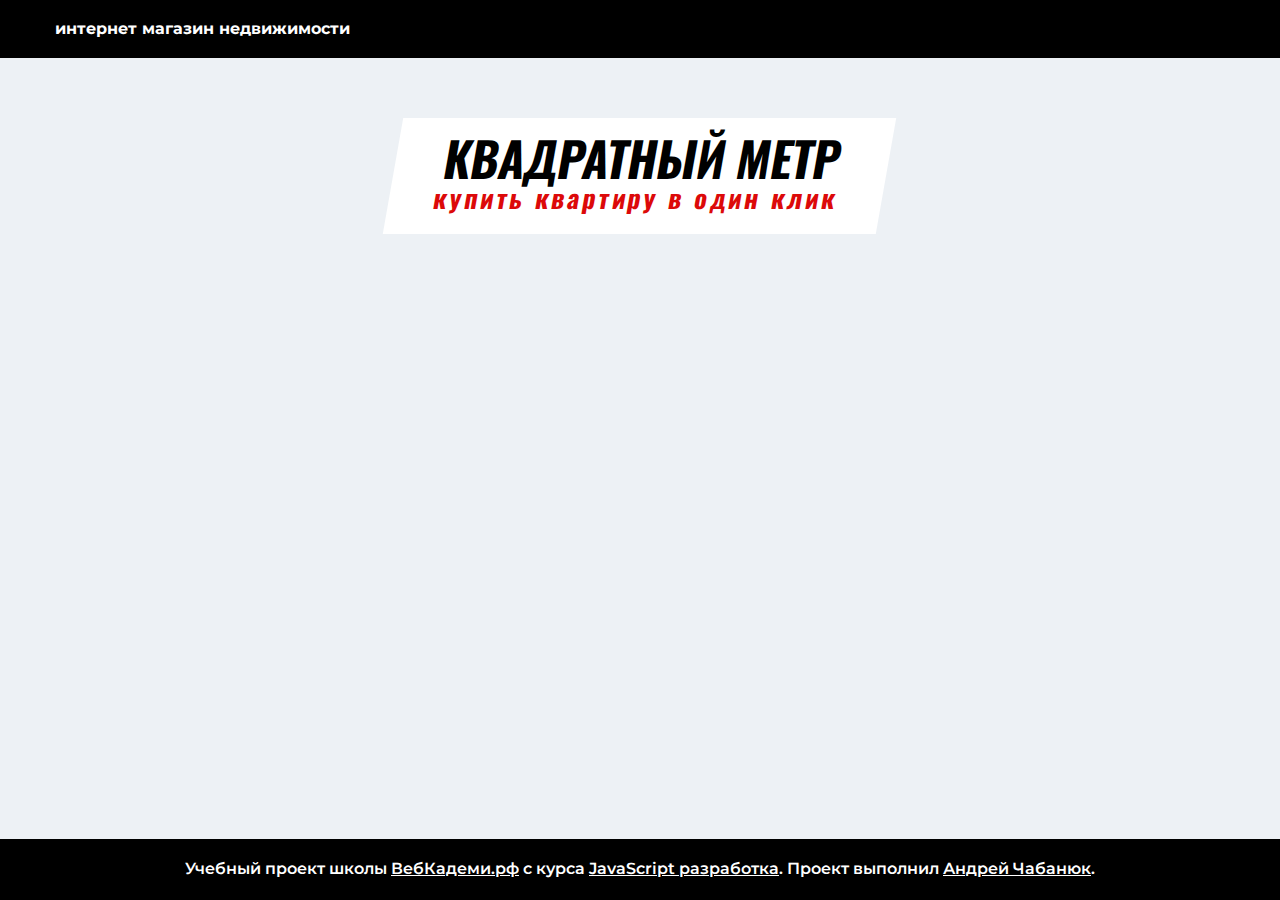
<file: index.html>
<!doctype html><html lang="ru"><head><meta charset="UTF-8"/><title>Главная - магазин "Квадратный метр"</title><link rel="stylesheet" href="./css/bootstrap.min.css"/><link rel="stylesheet" href="./css/main.css"/><link rel="stylesheet" href="https://cdnjs.cloudflare.com/ajax/libs/font-awesome/5.8.2/css/all.min.css"/><link href="https://fonts.googleapis.com/css?family=Montserrat:500,600,700,800|Oswald:700&display=swap&subset=cyrillic-ext" rel="stylesheet"/><style>.preloader-holder {
        width: 100%;
      }
      .card__img img {
        width: 200px;
        height: 160px;
        object-fit: contain;
      }
      .none {
        display: none;
      }
      .object__photo-wrapper img {
        max-width: 100%;
        max-height: 100%;
        object-fit: contain;
      }
      .button-favourite:focus {
        outline: none;
      }
      a.btn-show-favourites:hover {
        text-decoration: none;
      }

      .filter__show[disabled]{
        background-color: #d68d8d;
      }
      .filter__show[disabled]:hover{
        background-color: #d68d8d;
      }</style><script defer="defer" src="js/babelpolyfill.bundle.js"></script><script defer="defer" src="js/index.bundle.js"></script></head><body class="sticky-footer"><div class="content-wrapper"><header class="top-panel"><div class="top-panel__container"><div class="top-panel__title">интернет магазин недвижимости</div><div class="top-panel__favourites"><a href="#/favourites" id="favs-count" class="btn-show-favourites mr-5"></a> <a href="#/bids" id="bids-count" class="btn-show-favourites"></a></div></div></header><div class="logo-wrapper"><a href="index.html" class="logo"><div class="logo__title">КВАДРАТНЫЙ МЕТР</div><div class="logo__subtitle">купить квартиру в один клик</div></a></div><div id="app"></div></div><footer class="footer"><div class="contaier"><p>Учебный проект школы <a href="https://webcademy.ru/">ВебКадеми.рф</a> с курса <a href="https://webcademy.ru/jscourse/">JavaScript разработка</a>. Проект выполнил <a href="#">Андрей Чабанюк</a>.</p></div></footer></body></html>
</file>
<file: css/main.css>
* {
  box-sizing: border-box;
}
html {
  height: 100%;
}
body {
  height: 100%;
  margin: 0;
  padding: 0;
  font-family: 'Montserrat', sans-serif;
  background-color: #edf1f5;
}
.sticky-footer {
  display: flex;
  flex-direction: column;
  justify-content: space-between;
}
.container {
  max-width: 1170px;
}
.heading-1 {
  color: #000000;
  font-size: 28px;
  font-weight: 700;
  line-height: 40px;
  margin: 0;
}
.nav-cards-wrapper {
  max-width: 900px;
  margin: 0 auto;
  display: flex;
  flex-direction: column;
}
.nav-card {
  display: flex;
  justify-content: center;
  align-items: center;
  margin-bottom: 30px;
  padding: 35px 15px;
  border: none;
  box-shadow: 4px 7px 35px rgba(198, 211, 214, 0.3);
  border-radius: 8px;
  background-color: #ffffff;
  transition: transform 0.2s ease, box-shadow 0.2s ease;
}
.nav-card:hover {
  text-decoration: none;
  transform: translateY(-10px);
  box-shadow: 4px 7px 35px #c6d3d6;
}
.top-panel {
  height: 58px;
  background-color: #000000;
  color: #fff;
  font-size: 16px;
  font-weight: 700;
  line-height: 1;
  padding: 0 15px;
}
.top-panel__container {
  max-width: 1170px;
  display: flex;
  justify-content: space-between;
  align-items: center;
  height: 100%;
  margin-left: auto;
  margin-right: auto;
}
.top-panel__phone {
  color: #ffffff;
  text-decoration: none;
}
.top-panel__phone a {
  color: #ffffff;
  text-decoration: none;
}
.top-panel__phone a:hover {
  text-decoration: underline;
}
.btn-show-favourites {
  background-color: transparent;
  border: none;
  color: #fff;
}
.btn-show-favourites i {
  margin-right: 10px;
}
.btn-show-favourites:hover {
  color: #ffdd56;
}
.logo-wrapper {
  padding-top: 60px;
  padding-bottom: 50px;
  text-align: center;
  display: block;
}
.logo {
  display: inline-block;
  margin: 0 auto;
  font-family: 'Oswald', sans-serif;
  transform: skewX(-10deg);
  background-color: #fff;
  padding: 20px 45px 16px;
}
.logo:hover {
  text-decoration: none;
}
.logo__title {
  color: #000000;
  font-size: 48px;
  font-weight: 700;
  line-height: 40px;
}
.logo__subtitle {
  color: #dc0909;
  font-size: 26px;
  font-weight: 700;
  line-height: 40px;
  letter-spacing: 2.86px;
}
.filter {
  display: flex;
  margin-top: 35px;
  margin-bottom: 30px;
  box-shadow: 4px 7px 35px rgba(198, 211, 214, 0.3);
  background-color: #ffffff;
  padding: 30px 40px 44px 40px;
}
.filter__col {
  margin-right: 40px;
}
.filter__col:last-child {
  margin-right: 0px;
}
.filter__label {
  color: #000000;
  font-size: 16px;
  font-weight: 700;
  line-height: 1;
  margin-bottom: 10px;
  display: block;
}
.filter__dropdown {
  width: 200px;
  height: 45px;
  background-color: #e6e6e6;
  padding-left: 10px;
  color: #000000;
  font-size: 16px;
  font-weight: 500;
  line-height: 1;
}
.rooms__wrapper {
  display: flex;
}
.rooms__checkbox {
  -webkit-appearance: none;
  appearance: none;
  width: 0;
  height: 0;
  position: absolute;
  left: -1000px;
  top: -1000px;
}
.rooms__checkbox:checked + .rooms__btn {
  background-color: #e51414;
  color: #fff;
}
.rooms__btn {
  margin-bottom: 0;
  width: 45px;
  height: 45px;
  background-color: #e6e6e6;
  color: #000000;
  font-size: 16px;
  font-weight: 700;
  line-height: 45px;
  margin-right: 10px;
  text-align: center;
  cursor: pointer;
}
.rooms__btn:last-child {
  margin-right: 0px;
}
.rooms__btn:hover {
  opacity: 0.8;
}
.rooms__btn--active {
  background-color: #e51414;
  color: #fff;
}
.range__wrapper {
  display: flex;
  margin-bottom: 0;
}
.range {
  display: flex;
  align-items: center;
  margin-bottom: 0;
}
.range:not(:last-child) {
  margin-right: 14px;
}
.range__label {
  color: #959595;
  font-size: 14px;
  font-weight: 500;
  line-height: 1;
  margin-bottom: 0;
  margin-right: 8px;
}
.range__input {
  margin-right: 5px;
  width: 45px;
  height: 45px;
  border: 1px solid #e6e6e6;
  background-color: #ffffff;
  text-align: center;
  color: #000000;
  font-size: 16px;
  font-weight: 500;
  line-height: 45px;
}
.range__input--price {
  width: 115px;
}
.range__value {
  color: #000000;
  font-size: 14px;
  font-weight: 500;
  line-height: 1;
}
.filter__buttons {
  display: flex;
  justify-content: space-between;
}
.filter__show {
  width: 940px;
  height: 78px;
  border-radius: 8px;
  background-color: #dc0909;
  border: none;
  color: #ffffff;
  font-size: 18px;
  font-weight: 700;
  line-height: 40px;
  transition: 0.1s background-color ease-in;
}
.filter__show:hover {
  background-color: #eb4545;
}
.filter__show:active,
.filter__show:focus {
  outline: none;
  background-color: #c23838;
}
.filter__reset {
  position: relative;
  width: 210px;
  height: 78px;
  padding-right: 24px;
  border: none;
  background-color: transparent;
  color: #b8b8b8;
  font-size: 16px;
  font-weight: 500;
  line-height: 1;
  transition: 0.1s color ease-in;
}
.filter__reset:hover {
  text-decoration: none;
  color: #000;
}
.filter__reset:hover:after {
  opacity: 1;
}
.filter__reset:active,
.filter__reset:focus {
  outline: none;
  transform: translateY(2px);
}
.filter__reset:after {
  position: absolute;
  content: '';
  display: block;
  width: 14px;
  height: 14px;
  right: 10px;
  top: 50%;
  background-image: url('../img/icons/multiply-black.png');
  background-repeat: no-repeat;
  transform: translateY(-50%);
  opacity: 0.2;
  transition: 0.1s opacity ease-in;
}
.card,
a.card {
  display: flex;
  flex-direction: column;
  margin-bottom: 30px;
  border: none;
  box-shadow: 4px 7px 35px rgba(198, 211, 214, 0.3);
  border-radius: 8px;
  background-color: #ffffff;
  transition: transform 0.2s ease, box-shadow 0.2s ease;
}
.card:hover,
a.card:hover {
  text-decoration: none;
  transform: translateY(-10px);
  box-shadow: 4px 7px 35px #c6d3d6;
}
.card__header {
  display: flex;
  justify-content: space-between;
  align-items: center;
  padding: 25px 30px 15px;
}
.card__title {
  color: #1c90e9;
  font-size: 16px;
  font-weight: 700;
  line-height: 1.3;
  text-decoration: none;
}
.card__like {
  cursor: pointer;
  font-size: 24px;
  color: pink;
}
.card__like:hover {
  color: #ff0000;
}
.card__like--active {
  color: #DC0909;
}
.card__like--active:hover {
  opacity: 0.8;
}
.card__img {
  height: 220px;
  display: flex;
  justify-content: center;
  align-items: center;
}
.card__desc {
  display: flex;
  justify-content: space-between;
  padding: 10px 30px 10px;
}
.card__price {
  display: flex;
  flex-direction: column;
}
.card__price-total {
  color: #dc0909;
  font-size: 24px;
  font-weight: 700;
  line-height: 1;
  margin-bottom: 10px;
}
.card__price-per-meter {
  color: #959595;
  font-size: 14px;
  font-weight: 500;
  line-height: 1;
}
.card__params {
  margin-bottom: 15px;
}
.card__footer {
  display: flex;
  justify-content: space-between;
  padding: 20px 30px 20px;
  border-top: 1px solid #e5e5e5;
}
.card__art {
  color: #959595;
  font-size: 14px;
  font-weight: 500;
}
.card__floor {
  color: #959595;
  font-size: 14px;
  font-weight: 500;
}
.pagination {
  display: flex;
  justify-content: center;
  padding: 40px 0;
}
.pagination__link {
  color: #000000;
  font-size: 16px;
  font-weight: 500;
  line-height: 50px;
  height: 50px;
}
.pagination__link:hover {
  color: #DC0909;
  text-decoration: none;
}
.pagination__link:first-child {
  margin-right: 20px;
}
.pagination__link:last-child {
  margin-left: 20px;
}
.pagination__page {
  width: 60px;
  height: 50px;
  text-align: center;
  color: #000000;
  font-size: 20px;
  line-height: 50px;
  font-weight: 500;
}
.pagination__page:hover {
  color: #DC0909;
  text-decoration: none;
}
.pagination__dots {
  height: 50px;
  text-align: center;
  color: #000000;
  font-size: 20px;
  line-height: 50px;
  font-weight: 500;
  margin-right: 20px;
}
.pagination__page--active {
  box-shadow: 4px 7px 35px rgba(198, 211, 214, 0.3);
  border-radius: 6px;
  background-color: #ffffff;
  font-weight: 800;
}
.view-options {
  height: 107px;
  display: flex;
  justify-content: space-between;
  align-items: center;
}
.view-options__label {
  color: #000000;
  font-size: 16px;
  font-weight: 500;
  margin-right: 20px;
}
.view-options__select {
  width: 160px;
  height: 40px;
  color: #dc0909;
  color: #000000;
  font-size: 16px;
  font-weight: 500;
  line-height: 40px;
}
.view-options__radio {
  -webkit-appearance: none;
  appearance: none;
  width: 0;
  height: 0;
  position: absolute;
  left: -1000px;
  top: -1000px;
}
.view-options__radio:checked + .view-options__type-item {
  color: #000000;
}
.view-options__type-item {
  margin-right: 12px;
  color: #CFCFCF;
  font-size: 20px;
  text-decoration: none;
  transition: 0.4s color ease;
  cursor: pointer;
}
.view-options__type-item:hover {
  color: #696969;
  text-decoration: none;
}
.view-options__type-item:last-child {
  margin-right: 0;
}
.panels-filter {
  display: flex;
  justify-content: space-between;
  padding-left: 20px;
  padding-right: 20px;
  color: #959595;
  font-weight: 500;
}
.panels-filter__element {
  flex-shrink: 0;
  padding: 10px 0;
  text-align: center;
  margin-right: 15px;
}
.panels-filter__element:last-child {
  margin-right: 0;
}
.panels-filter__name {
  display: inline-block;
  position: relative;
  padding-right: 20px;
  font-size: 12px;
  line-height: 1;
}
.panels-filter__name::after {
  content: '';
  display: block;
  position: absolute;
  top: 50%;
  right: 0;
  transform: translateY(-50%);
  width: 10px;
  height: 5px;
  background-image: url('../img/icons/down-arrow.png');
  background-repeat: no-repeat;
  background-position: center;
  background-size: cover;
}
.panels-filter__name:hover {
  cursor: pointer;
  opacity: 0.8;
  color: #dc0909;
}
.panels-filter__name.no-filter::after {
  display: none;
}
.panels-filter__name.no-filter:hover {
  color: #959595;
  cursor: default;
  opacity: 1;
}
.panel,
a.panel {
  display: flex;
  justify-content: space-between;
  align-items: center;
  height: 73px;
  padding-left: 20px;
  padding-right: 20px;
  margin-bottom: 10px;
  box-shadow: 4px 7px 35px rgba(198, 211, 214, 0.3);
  border-radius: 8px;
  background-color: #ffffff;
  text-align: center;
  color: #000000;
  font-size: 14px;
  font-weight: 500;
  line-height: 1;
  transition: transform 0.2s ease, box-shadow 0.2s ease;
}
.panel:hover,
a.panel:hover {
  cursor: pointer;
  text-decoration: none;
  transform: translateY(-3px);
  box-shadow: 4px 7px 35px #c6d3d6;
}
.panel.panel--no-hover:hover,
a.panel.panel--no-hover:hover {
  cursor: default;
  transform: none;
  box-shadow: 4px 7px 35px rgba(198, 211, 214, 0.3);
}
.panel__artikul {
  width: 120px;
}
.panel__name {
  width: 160px;
}
.panel__block {
  width: 70px;
}
.panel__floor {
  width: 70px;
}
.panel__rooms {
  width: 70px;
}
.panel__sq {
  width: 80px;
}
.panel__price-per-m {
  width: 100px;
}
.panel__price {
  color: #dc0909;
  width: 100px;
}
.panel__seller {
  width: 120px;
}
.panel__favourite {
  width: 100px;
}
.panel__favourite-btn {
  border: none;
  background-color: transparent;
  color: #ececec;
  font-size: 24px;
}
.panel__favourite-btn:hover {
  color: #dc0909;
}
.panel__favourite-btn--active {
  color: #dc0909;
}
.panel__favourite-btn--active:hover {
  color: #ff0000;
  opacity: 0.8;
}
.panel__bidname {
  padding-left: 20px;
  width: 400px;
  text-align: left;
}
.panel__bidphone {
  margin-right: auto;
}
.object {
  margin-top: 30px;
  margin-bottom: 90px;
  height: auto;
  box-shadow: 4px 7px 35px rgba(198, 211, 214, 0.3);
  background-color: #ffffff;
  display: flex;
}
.object__photo {
  position: relative;
  width: 800px;
  border-right: 1px solid #e5e5e5;
}
.object__photo-wrapper {
  position: absolute;
  width: 100%;
  height: 100%;
  display: flex;
  justify-content: center;
  align-items: center;
  padding: 80px 0 120px;
}
.object__photo-next {
  position: absolute;
  right: 50px;
  top: 50%;
  transform: translateY(-50%);
  width: 47px;
  height: 72px;
}
.object__photo-next:hover {
  opacity: 0.8;
  cursor: pointer;
}
.object__photo-prev {
  left: 50px;
  top: 50%;
  position: absolute;
  transform: translateY(-50%);
  width: 47px;
  height: 72px;
}
.object__photo-prev:hover {
  opacity: 0.8;
  cursor: pointer;
}
.object__photo-slider-nav {
  position: absolute;
  bottom: 80px;
  transform: translate(-50%, -100%);
  left: 50%;
}
.object__desc {
  width: 370px;
  padding: 40px 30px;
}
.object__desc-sector {
  color: #1c90e9;
  margin-bottom: 15px;
}
.object__desc-name {
  padding-bottom: 30px;
  margin-bottom: 30px;
  border-bottom: 1px solid #e5e5e5;
  display: flex;
  flex-direction: column;
  align-items: flex-start;
}
.object__desc-title {
  color: #000000;
  font-size: 24px;
  font-weight: 500;
  line-height: 1.5;
  margin-bottom: 5px;
}
.object__desc-art {
  color: #959595;
  font-size: 14px;
  font-weight: 500;
  margin-bottom: 20px;
}
.object__desc-details {
  padding-bottom: 20px;
  margin-bottom: 30px;
  border-bottom: 1px solid #e5e5e5;
}
.details {
  display: flex;
  flex-direction: column;
}
.details__row {
  display: flex;
  justify-content: space-between;
  align-items: flex-end;
  padding-bottom: 35px;
}
.details__name {
  color: #959595;
  font-size: 14px;
  font-weight: 500;
  line-height: 1;
}
.details__value {
  color: #000000;
  font-size: 16px;
  font-weight: 500;
  line-height: 1;
}
.details__value--price {
  font-size: 24px;
  font-weight: 600;
  color: #dc0909;
}
.slider-nav {
  display: flex;
  justify-content: center;
}
.slider-nav__dot {
  width: 12px;
  height: 12px;
  background-color: #e5e5e5;
  margin-right: 18px;
  border-radius: 50%;
}
.slider-nav__dot:last-child {
  margin-right: 0;
}
.slider-nav__dot--active {
  width: 12px;
  height: 12px;
  background-color: #e51414;
}
.slider-nav__dot:hover {
  cursor: pointer;
  opacity: 0.8;
}
.params {
  display: flex;
}
.params__item {
  display: flex;
  flex-direction: column;
}
.params__item:not(:last-child) {
  margin-right: 24px;
}
.params__definition {
  color: #959595;
  font-size: 12px;
  font-weight: 500;
  line-height: 1;
  margin-bottom: 15px;
}
.params__value {
  color: #000000;
  font-size: 24px;
  font-weight: 700;
  line-height: 1;
}
.heading-slider {
  color: #000000;
  font-size: 36px;
  font-weight: 700;
  line-height: 1.3;
}
.slider {
  position: relative;
  margin: 30px auto 80px;
  max-width: 1920px;
}
.slider__photo-wrapper img {
  width: 100%;
  height: 100%;
  object-fit: cover;
}
.slider__control {
  position: absolute;
  top: 50%;
  transform: translateY(-50%);
  width: 100px;
  height: 140px;
  background-color: #FFF;
  opacity: 1;
}
.slider__control:hover {
  opacity: 0.8;
  cursor: pointer;
}
.slider__control--prev {
  left: 0;
  padding: 34px 30px 34px 24px;
}
.slider__control--next {
  right: 0;
  padding: 34px 24px 34px 30px;
}
.slider__control--disabled {
  opacity: 0.5;
}
.slider__control--disabled:hover {
  opacity: 0.5;
  cursor: default;
}
.slider__control--disabled img {
  opacity: 0.1;
}
.button-favourite {
  display: flex;
  align-items: center;
  justify-content: center;
  width: auto;
  height: 46px;
  padding-left: 20px;
  padding-right: 20px;
  border-radius: 23px;
  border: 3px solid #e5e5e5;
  background-color: #ffffff;
  text-align: center;
  color: #959595;
  font-size: 14px;
  font-weight: 500;
  line-height: 1;
  transition: all 0.2s ease-in;
}
.button-favourite i {
  color: #ececec;
  font-size: 24px;
  margin-right: 10px;
  transition: all 0.2s ease-in;
}
.button-favourite:hover {
  opacity: 0.8;
  cursor: pointer;
  border-color: #e51414;
  color: #e51414;
}
.button-favourite:hover i {
  color: #e51414;
}
.button-favourite--active {
  border-color: #ff9898;
  background-color: #dc0909;
  color: #fff;
}
.button-favourite--active i {
  color: #fff;
}
.button-favourite--active:hover {
  opacity: 0.8;
  cursor: pointer;
  color: #fff;
}
.button-favourite--active:hover i {
  color: #fff;
}
.button-order {
  display: block;
  height: 68px;
  padding: 0;
  width: 100%;
  border: none;
  border-radius: 32px;
  background-color: #e51414;
  margin-bottom: 10px;
  text-align: center;
  color: #ffffff;
  font-size: 22px;
  font-weight: 700;
  line-height: 1;
  transition: all 0.2s ease-in;
}
.button-order:hover {
  opacity: 0.8;
  cursor: pointer;
  background-color: #ff0000;
}

.button-order:active,
.button-order:focus {
  outline: none;
  opacity: 1;
  cursor: pointer;
  background-color: #971111;
}
.button-preview {
  display: block;
  height: 68px;
  width: 100%;
  border-radius: 32px;
  border: 3px solid #e5e5e5;
  background-color: #ffffff;
  padding: 0;
  text-align: center;
  color: #000000;
  font-size: 18px;
  font-weight: 700;
  line-height: 1;
}
.button-preview:hover {
  opacity: 0.8;
  cursor: pointer;
  background-color: #e7e7e7;
}
.back-to-results {
  display: inline-block;
  width: 100%;
  height: 78px;
  box-shadow: 4px 7px 35px rgba(198, 211, 214, 0.3);
  border-radius: 8px;
  background-color: #ffffff;
  text-align: center;
  padding-top: 27px;
  color: #000000;
  font-size: 18px;
  font-weight: 700;
  line-height: 1;
}
.back-to-results:hover {
  opacity: 0.8;
  text-decoration: none;
}
.footer {
  margin-top: 80px;
  background-color: #000000;
  padding: 20px 0;
  text-align: center;
  color: #ffffff;
  font-size: 16px;
  font-weight: 600;
  line-height: 1.3;
}
.footer p {
  margin-top: 0;
  margin-bottom: 0;
}
.footer a {
  text-decoration: underline;
  color: #FFF;
}
.modal-wrapper {
  position: fixed;
  top: 0;
  left: 0;
  right: 0;
  bottom: 0;
  background-color: rgba(70, 131, 180, 0.5);
}
.modal {
  position: absolute;
  top: 50%;
  left: 50%;
  transform: translate(-50%, -50%);
  display: block;
  width: 600px;
  height: auto;
  background-color: #fff;
}
.modal__header {
  padding: 15px 20px 15px;
}
.modal__title {
  font-size: 28px;
  font-weight: 700;
  margin-bottom: 5px;
}
.modal__details {
  font-size: 22px;
}
.modal__details-art {
  color: #959595;
  font-size: 14px;
  font-weight: 500;
}
.modal__form-content {
  padding: 15px 20px;
}
.formgroup {
  margin-bottom: 25px;
}
.formgroup--checkbox {
  display: flex;
  justify-content: flex-start;
  align-items: flex-start;
}
.formgroup--checkbox input {
  margin-top: 7px;
  margin-right: 15px;
}
.modal__form-input-label {
  display: block;
}
.modal__form-input {
  display: block;
  padding: 10px 15px;
  width: 100%;
  border: 1px solid #a7a7a7;
}
.modal__submit {
  width: 100%;
  height: 65px;
  border: none;
  background-color: #dc0909;
  color: #fff;
  font-size: 22px;
  font-weight: 700;
  line-height: 1;
  text-align: center;
  cursor: pointer;
  transition: 0.1s background-color ease-in;
}
.modal__submit:hover {
  background-color: #f05858;
}
.modal__submit:active {
  background-color: #a02424;
}
.modal__close {
  position: absolute;
  right: 0;
  top: 0;
  display: block;
  padding: 5px 15px;
  border: none;
  background-color: #3b3b3b;
  color: #fff;
  font-size: 18px;
  transition: 0.1s background-color ease-in;
}
.modal__close:hover {
  background-color: #181818;
}
.modal__close:active {
  background-color: #000000;
}
.policy-text {
  font-size: 12px;
}
.preloader-holder {
  height: 400px;
  display: flex;
  justify-content: center;
  align-content: center;
}
.sk-rotating-plane {
  width: 4em;
  height: 4em;
  margin: auto;
  background-color: #bd3939;
  -webkit-animation: sk-rotating-plane 1.2s infinite ease-in-out;
  animation: sk-rotating-plane 1.2s infinite ease-in-out;
}
@-webkit-keyframes sk-rotating-plane {
  0% {
    -webkit-transform: perspective(120px) rotateX(0deg) rotateY(0deg);
    transform: perspective(120px) rotateX(0deg) rotateY(0deg);
  }
  50% {
    -webkit-transform: perspective(120px) rotateX(-180.1deg) rotateY(0deg);
    transform: perspective(120px) rotateX(-180.1deg) rotateY(0deg);
  }
  100% {
    -webkit-transform: perspective(120px) rotateX(-180deg) rotateY(-179.9deg);
    transform: perspective(120px) rotateX(-180deg) rotateY(-179.9deg);
  }
}
@keyframes sk-rotating-plane {
  0% {
    -webkit-transform: perspective(120px) rotateX(0deg) rotateY(0deg);
    transform: perspective(120px) rotateX(0deg) rotateY(0deg);
  }
  50% {
    -webkit-transform: perspective(120px) rotateX(-180.1deg) rotateY(0deg);
    transform: perspective(120px) rotateX(-180.1deg) rotateY(0deg);
  }
  100% {
    -webkit-transform: perspective(120px) rotateX(-180deg) rotateY(-179.9deg);
    transform: perspective(120px) rotateX(-180deg) rotateY(-179.9deg);
  }
}
.sk-double-bounce {
  width: 4em;
  height: 4em;
  position: relative;
  margin: auto;
}
.sk-double-bounce .sk-child {
  width: 100%;
  height: 100%;
  border-radius: 50%;
  background-color: #bd3939;
  opacity: 0.6;
  position: absolute;
  top: 0;
  left: 0;
  -webkit-animation: sk-double-bounce 2s infinite ease-in-out;
  animation: sk-double-bounce 2s infinite ease-in-out;
}
.sk-double-bounce .sk-double-bounce-2 {
  -webkit-animation-delay: -1s;
  animation-delay: -1s;
}
@-webkit-keyframes sk-double-bounce {
  0%,
  100% {
    -webkit-transform: scale(0);
    transform: scale(0);
  }
  50% {
    -webkit-transform: scale(1);
    transform: scale(1);
  }
}
@keyframes sk-double-bounce {
  0%,
  100% {
    -webkit-transform: scale(0);
    transform: scale(0);
  }
  50% {
    -webkit-transform: scale(1);
    transform: scale(1);
  }
}
.sk-wave {
  width: 6em;
  height: 4em;
  margin: auto;
  text-align: center;
  font-size: 1em;
}
.sk-wave .sk-rect {
  background-color: #bd3939;
  height: 100%;
  width: .5em;
  display: inline-block;
  -webkit-animation: sk-wave-stretch-delay 1.2s infinite ease-in-out;
  animation: sk-wave-stretch-delay 1.2s infinite ease-in-out;
}
.sk-wave .sk-rect-1 {
  -webkit-animation-delay: -1.2s;
  animation-delay: -1.2s;
}
.sk-wave .sk-rect-2 {
  -webkit-animation-delay: -1.1s;
  animation-delay: -1.1s;
}
.sk-wave .sk-rect-3 {
  -webkit-animation-delay: -1s;
  animation-delay: -1s;
}
.sk-wave .sk-rect-4 {
  -webkit-animation-delay: -0.9s;
  animation-delay: -0.9s;
}
.sk-wave .sk-rect-5 {
  -webkit-animation-delay: -0.8s;
  animation-delay: -0.8s;
}
@-webkit-keyframes sk-wave-stretch-delay {
  0%,
  40%,
  100% {
    -webkit-transform: scaleY(0.4);
    transform: scaleY(0.4);
  }
  20% {
    -webkit-transform: scaleY(1);
    transform: scaleY(1);
  }
}
@keyframes sk-wave-stretch-delay {
  0%,
  40%,
  100% {
    -webkit-transform: scaleY(0.4);
    transform: scaleY(0.4);
  }
  20% {
    -webkit-transform: scaleY(1);
    transform: scaleY(1);
  }
}
.sk-wandering-cubes {
  width: 4em;
  height: 4em;
  position: relative;
  margin: auto;
}
.sk-wandering-cubes .sk-cube {
  background-color: #bd3939;
  width: 1em;
  height: 1em;
  position: absolute;
  top: 0;
  left: 0;
  -webkit-animation: sk-wandering-cubes 1.8s ease-in-out -1.8s infinite both;
  animation: sk-wandering-cubes 1.8s ease-in-out -1.8s infinite both;
}
.sk-wandering-cubes .sk-cube-2 {
  -webkit-animation-delay: -0.9s;
  animation-delay: -0.9s;
}
@-webkit-keyframes sk-wandering-cubes {
  0% {
    -webkit-transform: rotate(0deg);
    transform: rotate(0deg);
  }
  25% {
    -webkit-transform: translateX(2em) rotate(-90deg) scale(0.5);
    transform: translateX(2em) rotate(-90deg) scale(0.5);
  }
  50% {
    /* Hack to make FF rotate in the right direction */
    -webkit-transform: translateX(2em) translateY(2em) rotate(-179deg);
    transform: translateX(2em) translateY(2em) rotate(-179deg);
  }
  50.1% {
    -webkit-transform: translateX(2em) translateY(2em) rotate(-180deg);
    transform: translateX(2em) translateY(2em) rotate(-180deg);
  }
  75% {
    -webkit-transform: translateX(0) translateY(2em) rotate(-270deg) scale(0.5);
    transform: translateX(0) translateY(2em) rotate(-270deg) scale(0.5);
  }
  100% {
    -webkit-transform: rotate(-360deg);
    transform: rotate(-360deg);
  }
}
@keyframes sk-wandering-cubes {
  0% {
    -webkit-transform: rotate(0deg);
    transform: rotate(0deg);
  }
  25% {
    -webkit-transform: translateX(2em) rotate(-90deg) scale(0.5);
    transform: translateX(2em) rotate(-90deg) scale(0.5);
  }
  50% {
    /* Hack to make FF rotate in the right direction */
    -webkit-transform: translateX(2em) translateY(2em) rotate(-179deg);
    transform: translateX(2em) translateY(2em) rotate(-179deg);
  }
  50.1% {
    -webkit-transform: translateX(2em) translateY(2em) rotate(-180deg);
    transform: translateX(2em) translateY(2em) rotate(-180deg);
  }
  75% {
    -webkit-transform: translateX(0) translateY(2em) rotate(-270deg) scale(0.5);
    transform: translateX(0) translateY(2em) rotate(-270deg) scale(0.5);
  }
  100% {
    -webkit-transform: rotate(-360deg);
    transform: rotate(-360deg);
  }
}
.sk-spinner-pulse {
  width: 4em;
  height: 4em;
  margin: auto;
  background-color: #bd3939;
  border-radius: 100%;
  -webkit-animation: sk-spinner-pulse 1s infinite ease-in-out;
  animation: sk-spinner-pulse 1s infinite ease-in-out;
}
@-webkit-keyframes sk-spinner-pulse {
  0% {
    -webkit-transform: scale(0);
    transform: scale(0);
  }
  100% {
    -webkit-transform: scale(1);
    transform: scale(1);
    opacity: 0;
  }
}
@keyframes sk-spinner-pulse {
  0% {
    -webkit-transform: scale(0);
    transform: scale(0);
  }
  100% {
    -webkit-transform: scale(1);
    transform: scale(1);
    opacity: 0;
  }
}
.sk-chasing-dots {
  width: 4em;
  height: 4em;
  position: relative;
  margin: auto;
  text-align: center;
  -webkit-animation: sk-chasing-dots-rotate 2s infinite linear;
  animation: sk-chasing-dots-rotate 2s infinite linear;
}
.sk-chasing-dots .sk-child {
  width: 2em;
  height: 2em;
  display: inline-block;
  position: absolute;
  top: 0;
  background-color: #bd3939;
  border-radius: 100%;
  -webkit-animation: sk-chasing-dots-bounce 2s infinite ease-in-out;
  animation: sk-chasing-dots-bounce 2s infinite ease-in-out;
}
.sk-chasing-dots .sk-dot-2 {
  top: auto;
  bottom: 0;
  -webkit-animation-delay: -1s;
  animation-delay: -1s;
}
@-webkit-keyframes sk-chasing-dots-rotate {
  100% {
    -webkit-transform: rotate(360deg);
    transform: rotate(360deg);
  }
}
@keyframes sk-chasing-dots-rotate {
  100% {
    -webkit-transform: rotate(360deg);
    transform: rotate(360deg);
  }
}
@-webkit-keyframes sk-chasing-dots-bounce {
  0%,
  100% {
    -webkit-transform: scale(0);
    transform: scale(0);
  }
  50% {
    -webkit-transform: scale(1);
    transform: scale(1);
  }
}
@keyframes sk-chasing-dots-bounce {
  0%,
  100% {
    -webkit-transform: scale(0);
    transform: scale(0);
  }
  50% {
    -webkit-transform: scale(1);
    transform: scale(1);
  }
}
.sk-three-bounce {
  width: 8em;
  margin: auto;
  text-align: center;
}
.sk-three-bounce .sk-child {
  width: 2em;
  height: 2em;
  background-color: #bd3939;
  border-radius: 100%;
  display: inline-block;
  -webkit-animation: sk-three-bounce 1.4s ease-in-out 0s infinite both;
  animation: sk-three-bounce 1.4s ease-in-out 0s infinite both;
}
.sk-three-bounce .sk-bounce-1 {
  -webkit-animation-delay: -0.32s;
  animation-delay: -0.32s;
}
.sk-three-bounce .sk-bounce-2 {
  -webkit-animation-delay: -0.16s;
  animation-delay: -0.16s;
}
@-webkit-keyframes sk-three-bounce {
  0%,
  80%,
  100% {
    -webkit-transform: scale(0);
    transform: scale(0);
  }
  40% {
    -webkit-transform: scale(1);
    transform: scale(1);
  }
}
@keyframes sk-three-bounce {
  0%,
  80%,
  100% {
    -webkit-transform: scale(0);
    transform: scale(0);
  }
  40% {
    -webkit-transform: scale(1);
    transform: scale(1);
  }
}
.sk-circle-bounce {
  width: 4em;
  height: 4em;
  position: relative;
  margin: auto;
}
.sk-circle-bounce .sk-child {
  width: 100%;
  height: 100%;
  position: absolute;
  left: 0;
  top: 0;
}
.sk-circle-bounce .sk-child:before {
  content: '';
  display: block;
  margin: 0 auto;
  width: 15%;
  height: 15%;
  background-color: #bd3939;
  border-radius: 100%;
  -webkit-animation: sk-circle-bounce-delay 1.2s infinite ease-in-out both;
  animation: sk-circle-bounce-delay 1.2s infinite ease-in-out both;
}
.sk-circle-bounce .sk-circle-2 {
  -webkit-transform: rotate(30deg);
  transform: rotate(30deg);
}
.sk-circle-bounce .sk-circle-3 {
  -webkit-transform: rotate(60deg);
  transform: rotate(60deg);
}
.sk-circle-bounce .sk-circle-4 {
  -webkit-transform: rotate(90deg);
  transform: rotate(90deg);
}
.sk-circle-bounce .sk-circle-5 {
  -webkit-transform: rotate(120deg);
  transform: rotate(120deg);
}
.sk-circle-bounce .sk-circle-6 {
  -webkit-transform: rotate(150deg);
  transform: rotate(150deg);
}
.sk-circle-bounce .sk-circle-7 {
  -webkit-transform: rotate(180deg);
  transform: rotate(180deg);
}
.sk-circle-bounce .sk-circle-8 {
  -webkit-transform: rotate(210deg);
  transform: rotate(210deg);
}
.sk-circle-bounce .sk-circle-9 {
  -webkit-transform: rotate(240deg);
  transform: rotate(240deg);
}
.sk-circle-bounce .sk-circle-10 {
  -webkit-transform: rotate(270deg);
  transform: rotate(270deg);
}
.sk-circle-bounce .sk-circle-11 {
  -webkit-transform: rotate(300deg);
  transform: rotate(300deg);
}
.sk-circle-bounce .sk-circle-12 {
  -webkit-transform: rotate(330deg);
  transform: rotate(330deg);
}
.sk-circle-bounce .sk-circle-2:before {
  -webkit-animation-delay: -1.1s;
  animation-delay: -1.1s;
}
.sk-circle-bounce .sk-circle-3:before {
  -webkit-animation-delay: -1s;
  animation-delay: -1s;
}
.sk-circle-bounce .sk-circle-4:before {
  -webkit-animation-delay: -0.9s;
  animation-delay: -0.9s;
}
.sk-circle-bounce .sk-circle-5:before {
  -webkit-animation-delay: -0.8s;
  animation-delay: -0.8s;
}
.sk-circle-bounce .sk-circle-6:before {
  -webkit-animation-delay: -0.7s;
  animation-delay: -0.7s;
}
.sk-circle-bounce .sk-circle-7:before {
  -webkit-animation-delay: -0.6s;
  animation-delay: -0.6s;
}
.sk-circle-bounce .sk-circle-8:before {
  -webkit-animation-delay: -0.5s;
  animation-delay: -0.5s;
}
.sk-circle-bounce .sk-circle-9:before {
  -webkit-animation-delay: -0.4s;
  animation-delay: -0.4s;
}
.sk-circle-bounce .sk-circle-10:before {
  -webkit-animation-delay: -0.3s;
  animation-delay: -0.3s;
}
.sk-circle-bounce .sk-circle-11:before {
  -webkit-animation-delay: -0.2s;
  animation-delay: -0.2s;
}
.sk-circle-bounce .sk-circle-12:before {
  -webkit-animation-delay: -0.1s;
  animation-delay: -0.1s;
}
@-webkit-keyframes sk-circle-bounce-delay {
  0%,
  80%,
  100% {
    -webkit-transform: scale(0);
    transform: scale(0);
  }
  40% {
    -webkit-transform: scale(1);
    transform: scale(1);
  }
}
@keyframes sk-circle-bounce-delay {
  0%,
  80%,
  100% {
    -webkit-transform: scale(0);
    transform: scale(0);
  }
  40% {
    -webkit-transform: scale(1);
    transform: scale(1);
  }
}
.sk-cube-grid {
  width: 4em;
  height: 4em;
  margin: auto;
  /*
   * Spinner positions
   * 1 2 3
   * 4 5 6
   * 7 8 9
   */
}
.sk-cube-grid .sk-cube {
  width: 33%;
  height: 33%;
  background-color: #bd3939;
  float: left;
  -webkit-animation: sk-cube-grid-scale-delay 1.3s infinite ease-in-out;
  animation: sk-cube-grid-scale-delay 1.3s infinite ease-in-out;
}
.sk-cube-grid .sk-cube-1 {
  -webkit-animation-delay: 0.2s;
  animation-delay: 0.2s;
}
.sk-cube-grid .sk-cube-2 {
  -webkit-animation-delay: 0.3s;
  animation-delay: 0.3s;
}
.sk-cube-grid .sk-cube-3 {
  -webkit-animation-delay: 0.4s;
  animation-delay: 0.4s;
}
.sk-cube-grid .sk-cube-4 {
  -webkit-animation-delay: 0.1s;
  animation-delay: 0.1s;
}
.sk-cube-grid .sk-cube-5 {
  -webkit-animation-delay: 0.2s;
  animation-delay: 0.2s;
}
.sk-cube-grid .sk-cube-6 {
  -webkit-animation-delay: 0.3s;
  animation-delay: 0.3s;
}
.sk-cube-grid .sk-cube-7 {
  -webkit-animation-delay: 0s;
  animation-delay: 0s;
}
.sk-cube-grid .sk-cube-8 {
  -webkit-animation-delay: 0.1s;
  animation-delay: 0.1s;
}
.sk-cube-grid .sk-cube-9 {
  -webkit-animation-delay: 0.2s;
  animation-delay: 0.2s;
}
@-webkit-keyframes sk-cube-grid-scale-delay {
  0%,
  70%,
  100% {
    -webkit-transform: scale3D(1, 1, 1);
    transform: scale3D(1, 1, 1);
  }
  35% {
    -webkit-transform: scale3D(0, 0, 1);
    transform: scale3D(0, 0, 1);
  }
}
@keyframes sk-cube-grid-scale-delay {
  0%,
  70%,
  100% {
    -webkit-transform: scale3D(1, 1, 1);
    transform: scale3D(1, 1, 1);
  }
  35% {
    -webkit-transform: scale3D(0, 0, 1);
    transform: scale3D(0, 0, 1);
  }
}
.sk-fading-circle {
  width: 4em;
  height: 4em;
  position: relative;
  margin: auto;
}
.sk-fading-circle .sk-circle {
  width: 100%;
  height: 100%;
  position: absolute;
  left: 0;
  top: 0;
}
.sk-fading-circle .sk-circle:before {
  content: '';
  display: block;
  margin: 0 auto;
  width: 15%;
  height: 15%;
  background-color: #bd3939;
  border-radius: 100%;
  -webkit-animation: sk-fading-circle-delay 1.2s infinite ease-in-out both;
  animation: sk-fading-circle-delay 1.2s infinite ease-in-out both;
}
.sk-fading-circle .sk-circle-2 {
  -webkit-transform: rotate(30deg);
  transform: rotate(30deg);
}
.sk-fading-circle .sk-circle-3 {
  -webkit-transform: rotate(60deg);
  transform: rotate(60deg);
}
.sk-fading-circle .sk-circle-4 {
  -webkit-transform: rotate(90deg);
  transform: rotate(90deg);
}
.sk-fading-circle .sk-circle-5 {
  -webkit-transform: rotate(120deg);
  transform: rotate(120deg);
}
.sk-fading-circle .sk-circle-6 {
  -webkit-transform: rotate(150deg);
  transform: rotate(150deg);
}
.sk-fading-circle .sk-circle-7 {
  -webkit-transform: rotate(180deg);
  transform: rotate(180deg);
}
.sk-fading-circle .sk-circle-8 {
  -webkit-transform: rotate(210deg);
  transform: rotate(210deg);
}
.sk-fading-circle .sk-circle-9 {
  -webkit-transform: rotate(240deg);
  transform: rotate(240deg);
}
.sk-fading-circle .sk-circle-10 {
  -webkit-transform: rotate(270deg);
  transform: rotate(270deg);
}
.sk-fading-circle .sk-circle-11 {
  -webkit-transform: rotate(300deg);
  transform: rotate(300deg);
}
.sk-fading-circle .sk-circle-12 {
  -webkit-transform: rotate(330deg);
  transform: rotate(330deg);
}
.sk-fading-circle .sk-circle-2:before {
  -webkit-animation-delay: -1.1s;
  animation-delay: -1.1s;
}
.sk-fading-circle .sk-circle-3:before {
  -webkit-animation-delay: -1s;
  animation-delay: -1s;
}
.sk-fading-circle .sk-circle-4:before {
  -webkit-animation-delay: -0.9s;
  animation-delay: -0.9s;
}
.sk-fading-circle .sk-circle-5:before {
  -webkit-animation-delay: -0.8s;
  animation-delay: -0.8s;
}
.sk-fading-circle .sk-circle-6:before {
  -webkit-animation-delay: -0.7s;
  animation-delay: -0.7s;
}
.sk-fading-circle .sk-circle-7:before {
  -webkit-animation-delay: -0.6s;
  animation-delay: -0.6s;
}
.sk-fading-circle .sk-circle-8:before {
  -webkit-animation-delay: -0.5s;
  animation-delay: -0.5s;
}
.sk-fading-circle .sk-circle-9:before {
  -webkit-animation-delay: -0.4s;
  animation-delay: -0.4s;
}
.sk-fading-circle .sk-circle-10:before {
  -webkit-animation-delay: -0.3s;
  animation-delay: -0.3s;
}
.sk-fading-circle .sk-circle-11:before {
  -webkit-animation-delay: -0.2s;
  animation-delay: -0.2s;
}
.sk-fading-circle .sk-circle-12:before {
  -webkit-animation-delay: -0.1s;
  animation-delay: -0.1s;
}
@-webkit-keyframes sk-fading-circle-delay {
  0%,
  39%,
  100% {
    opacity: 0;
  }
  40% {
    opacity: 1;
  }
}
@keyframes sk-fading-circle-delay {
  0%,
  39%,
  100% {
    opacity: 0;
  }
  40% {
    opacity: 1;
  }
}
.sk-folding-cube {
  width: 4em;
  height: 4em;
  position: relative;
  margin: auto;
  -webkit-transform: rotateZ(45deg);
  transform: rotateZ(45deg);
}
.sk-folding-cube .sk-cube {
  float: left;
  width: 50%;
  height: 50%;
  position: relative;
  -webkit-transform: scale(1.1);
  transform: scale(1.1);
}
.sk-folding-cube .sk-cube:before {
  content: '';
  position: absolute;
  top: 0;
  left: 0;
  width: 100%;
  height: 100%;
  background-color: #bd3939;
  -webkit-animation: sk-folding-cube-angle 2.4s infinite linear both;
  animation: sk-folding-cube-angle 2.4s infinite linear both;
  -webkit-transform-origin: 100% 100%;
  transform-origin: 100% 100%;
}
.sk-folding-cube .sk-cube-2 {
  -webkit-transform: scale(1.1) rotateZ(90deg);
  transform: scale(1.1) rotateZ(90deg);
}
.sk-folding-cube .sk-cube-3 {
  -webkit-transform: scale(1.1) rotateZ(180deg);
  transform: scale(1.1) rotateZ(180deg);
}
.sk-folding-cube .sk-cube-4 {
  -webkit-transform: scale(1.1) rotateZ(270deg);
  transform: scale(1.1) rotateZ(270deg);
}
.sk-folding-cube .sk-cube-2:before {
  -webkit-animation-delay: 0.3s;
  animation-delay: 0.3s;
}
.sk-folding-cube .sk-cube-3:before {
  -webkit-animation-delay: 0.6s;
  animation-delay: 0.6s;
}
.sk-folding-cube .sk-cube-4:before {
  -webkit-animation-delay: 0.9s;
  animation-delay: 0.9s;
}
@-webkit-keyframes sk-folding-cube-angle {
  0%,
  10% {
    -webkit-transform: perspective(140px) rotateX(-180deg);
    transform: perspective(140px) rotateX(-180deg);
    opacity: 0;
  }
  25%,
  75% {
    -webkit-transform: perspective(140px) rotateX(0deg);
    transform: perspective(140px) rotateX(0deg);
    opacity: 1;
  }
  90%,
  100% {
    -webkit-transform: perspective(140px) rotateY(180deg);
    transform: perspective(140px) rotateY(180deg);
    opacity: 0;
  }
}
@keyframes sk-folding-cube-angle {
  0%,
  10% {
    -webkit-transform: perspective(140px) rotateX(-180deg);
    transform: perspective(140px) rotateX(-180deg);
    opacity: 0;
  }
  25%,
  75% {
    -webkit-transform: perspective(140px) rotateX(0deg);
    transform: perspective(140px) rotateX(0deg);
    opacity: 1;
  }
  90%,
  100% {
    -webkit-transform: perspective(140px) rotateY(180deg);
    transform: perspective(140px) rotateY(180deg);
    opacity: 0;
  }
}
input:focus,
select:focus {
  outline: none;
  border-color: #d08e8e;
  border-style: solid;
  border-width: 1px;
}
.mt-0 {
  margin-top: 0;
}
.mt-5 {
  margin-top: 5px;
}
.mt-10 {
  margin-top: 10px;
}
.mt-15 {
  margin-top: 15px;
}
.mt-20 {
  margin-top: 20px;
}
.mt-25 {
  margin-top: 25px;
}
.mt-30 {
  margin-top: 30px !important;
}
.mt-35 {
  margin-top: 35px;
}
.mt-40 {
  margin-top: 40px;
}
.mt-45 {
  margin-top: 45px;
}
.mt-50 {
  margin-top: 50px;
}
.mt-55 {
  margin-top: 55px;
}
.mt-60 {
  margin-top: 60px;
}
.mt-65 {
  margin-top: 65px;
}
.mt-70 {
  margin-top: 70px;
}
.mt-75 {
  margin-top: 75px;
}
.mt-80 {
  margin-top: 80px;
}
.mt-85 {
  margin-top: 85px;
}
.mt-90 {
  margin-top: 90px;
}
.mt-95 {
  margin-top: 95px;
}
.mt-100 {
  margin-top: 100px;
}
.mb-0 {
  margin-bottom: 0;
}
.mb-5 {
  margin-bottom: 5px;
}
.mb-10 {
  margin-bottom: 10px;
}
.mb-15 {
  margin-bottom: 15px !important;
}
.mb-20 {
  margin-bottom: 20px;
}
.mb-25 {
  margin-bottom: 25px;
}
.mb-30 {
  margin-bottom: 30px;
}
.mb-35 {
  margin-bottom: 35px;
}
.mb-40 {
  margin-bottom: 40px;
}
.mb-45 {
  margin-bottom: 45px;
}
.mb-50 {
  margin-bottom: 50px;
}
.mb-55 {
  margin-bottom: 55px;
}
.mb-60 {
  margin-bottom: 60px;
}
.mb-65 {
  margin-bottom: 65px;
}
.mb-70 {
  margin-bottom: 70px;
}
.mb-75 {
  margin-bottom: 75px;
}
.mb-80 {
  margin-bottom: 80px;
}
.mb-85 {
  margin-bottom: 85px;
}
.mb-90 {
  margin-bottom: 90px;
}
.mb-95 {
  margin-bottom: 95px;
}
.mb-100 {
  margin-bottom: 100px;
}
.mb-120 {
  margin-bottom: 120px;
}
.ml-0 {
  margin-left: 0;
}
.ml-5 {
  margin-left: 5px;
}
.ml-10 {
  margin-left: 10px;
}
.ml-15 {
  margin-left: 15px;
}
.ml-20 {
  margin-left: 20px;
}
.ml-25 {
  margin-left: 25px;
}
.ml-30 {
  margin-left: 30px;
}
.ml-35 {
  margin-left: 35px;
}
.ml-40 {
  margin-left: 40px;
}
.ml-45 {
  margin-left: 45px;
}
.ml-50 {
  margin-left: 50px;
}
.ml-55 {
  margin-left: 55px;
}
.ml-60 {
  margin-left: 60px;
}
.ml-65 {
  margin-left: 65px;
}
.ml-70 {
  margin-left: 70px;
}
.ml-75 {
  margin-left: 75px;
}
.ml-80 {
  margin-left: 80px;
}
.ml-85 {
  margin-left: 85px;
}
.ml-90 {
  margin-left: 90px;
}
.ml-95 {
  margin-left: 95px;
}
.ml-100 {
  margin-left: 100px;
}
.mr-0 {
  margin-right: 0;
}
.mr-5 {
  margin-right: 5px;
}
.mr-10 {
  margin-right: 10px;
}
.mr-15 {
  margin-right: 15px;
}
.mr-20 {
  margin-right: 20px;
}
.mr-25 {
  margin-right: 25px;
}
.mr-30 {
  margin-right: 30px;
}
.mr-35 {
  margin-right: 35px;
}
.mr-40 {
  margin-right: 40px;
}
.mr-45 {
  margin-right: 45px;
}
.mr-50 {
  margin-right: 50px;
}
.mr-55 {
  margin-right: 55px;
}
.mr-60 {
  margin-right: 60px;
}
.mr-65 {
  margin-right: 65px;
}
.mr-70 {
  margin-right: 70px;
}
.mr-75 {
  margin-right: 75px;
}
.mr-80 {
  margin-right: 80px;
}
.mr-85 {
  margin-right: 85px;
}
.mr-90 {
  margin-right: 90px;
}
.mr-95 {
  margin-right: 95px;
}
.mr-100 {
  margin-right: 100px;
}
.no-margins {
  margin: 0;
}
.pt-0 {
  padding-top: 0;
}
.pt-5 {
  padding-top: 5px;
}
.pt-10 {
  padding-top: 10px;
}
.pt-15 {
  padding-top: 15px;
}
.pt-20 {
  padding-top: 20px;
}
.pt-25 {
  padding-top: 25px;
}
.pt-30 {
  padding-top: 30px;
}
.pt-35 {
  padding-top: 35px;
}
.pt-40 {
  padding-top: 40px;
}
.pt-45 {
  padding-top: 45px;
}
.pt-50 {
  padding-top: 50px;
}
.pt-55 {
  padding-top: 55px;
}
.pt-60 {
  padding-top: 60px;
}
.pt-65 {
  padding-top: 65px;
}
.pt-70 {
  padding-top: 70px;
}
.pt-75 {
  padding-top: 75px;
}
.pt-80 {
  padding-top: 80px;
}
.pt-85 {
  padding-top: 85px;
}
.pt-90 {
  padding-top: 90px;
}
.pt-95 {
  padding-top: 95px;
}
.pt-100 {
  padding-top: 100px;
}
.pb-0 {
  padding-bottom: 0;
}
.pb-5 {
  padding-bottom: 5px;
}
.pb-10 {
  padding-bottom: 10px;
}
.pb-15 {
  padding-bottom: 15px;
}
.pb-20 {
  padding-bottom: 20px;
}
.pb-25 {
  padding-bottom: 25px;
}
.pb-30 {
  padding-bottom: 30px;
}
.pb-35 {
  padding-bottom: 35px;
}
.pb-40 {
  padding-bottom: 40px;
}
.pb-45 {
  padding-bottom: 45px;
}
.pb-50 {
  padding-bottom: 50px;
}
.pb-55 {
  padding-bottom: 55px;
}
.pb-60 {
  padding-bottom: 60px;
}
.pb-65 {
  padding-bottom: 65px;
}
.pb-70 {
  padding-bottom: 70px;
}
.pb-75 {
  padding-bottom: 75px;
}
.pb-80 {
  padding-bottom: 80px;
}
.pb-85 {
  padding-bottom: 85px;
}
.pb-90 {
  padding-bottom: 90px;
}
.pb-95 {
  padding-bottom: 95px;
}
.pb-100 {
  padding-bottom: 100px;
}
.pb-100 {
  padding-bottom: 100px;
}
.pb-120 {
  padding-bottom: 120px;
}
.pl-0 {
  padding-left: 0;
}
.pl-5 {
  padding-left: 5px;
}
.pl-10 {
  padding-left: 10px;
}
.pl-15 {
  padding-left: 15px;
}
.pl-20 {
  padding-left: 20px;
}
.pl-25 {
  padding-left: 25px;
}
.pl-30 {
  padding-left: 30px;
}
.pl-35 {
  padding-left: 35px;
}
.pl-40 {
  padding-left: 40px;
}
.pl-45 {
  padding-left: 45px;
}
.pl-50 {
  padding-left: 50px;
}
.pl-55 {
  padding-left: 55px;
}
.pl-60 {
  padding-left: 60px;
}
.pl-65 {
  padding-left: 65px;
}
.pl-70 {
  padding-left: 70px;
}
.pl-75 {
  padding-left: 75px;
}
.pl-80 {
  padding-left: 80px;
}
.pl-85 {
  padding-left: 85px;
}
.pl-90 {
  padding-left: 90px;
}
.pl-95 {
  padding-left: 95px;
}
.pl-100 {
  padding-left: 100px;
}
.pr-0 {
  padding-right: 0;
}
.pr-5 {
  padding-right: 5px;
}
.pr-10 {
  padding-right: 10px;
}
.pr-15 {
  padding-right: 15px;
}
.pr-20 {
  padding-right: 20px;
}
.pr-25 {
  padding-right: 25px;
}
.pr-30 {
  padding-right: 30px;
}
.pr-35 {
  padding-right: 35px;
}
.pr-40 {
  padding-right: 40px;
}
.pr-45 {
  padding-right: 45px;
}
.pr-50 {
  padding-right: 50px;
}
.pr-55 {
  padding-right: 55px;
}
.pr-60 {
  padding-right: 60px;
}
.pr-65 {
  padding-right: 65px;
}
.pr-70 {
  padding-right: 70px;
}
.pr-75 {
  padding-right: 75px;
}
.pr-80 {
  padding-right: 80px;
}
.pr-85 {
  padding-right: 85px;
}
.pr-90 {
  padding-right: 90px;
}
.pr-95 {
  padding-right: 95px;
}
.pr-100 {
  padding-right: 100px;
}
.no-paddings {
  padding: 0;
}
/* Floats */
.float-right {
  float: right;
}
.float-left {
  float: left;
}
.clearfix::after,
.clearfix::before {
  content: '';
  display: table;
  clear: both;
}
/* Text align */
.text-center {
  text-align: center;
}
.text-left {
  text-align: left;
}
.text-right {
  text-align: right;
}
.text-justify {
  text-align: justify;
}
/* Font weight */
.light {
  font-weight: 300;
}
.normal {
  font-weight: 400;
}
.strong {
  font-weight: 700;
}
/*# sourceMappingURL=main.css.map */

.create-error{
  color:red;
}
.create-error-one{
  color:red;
}
</file>
